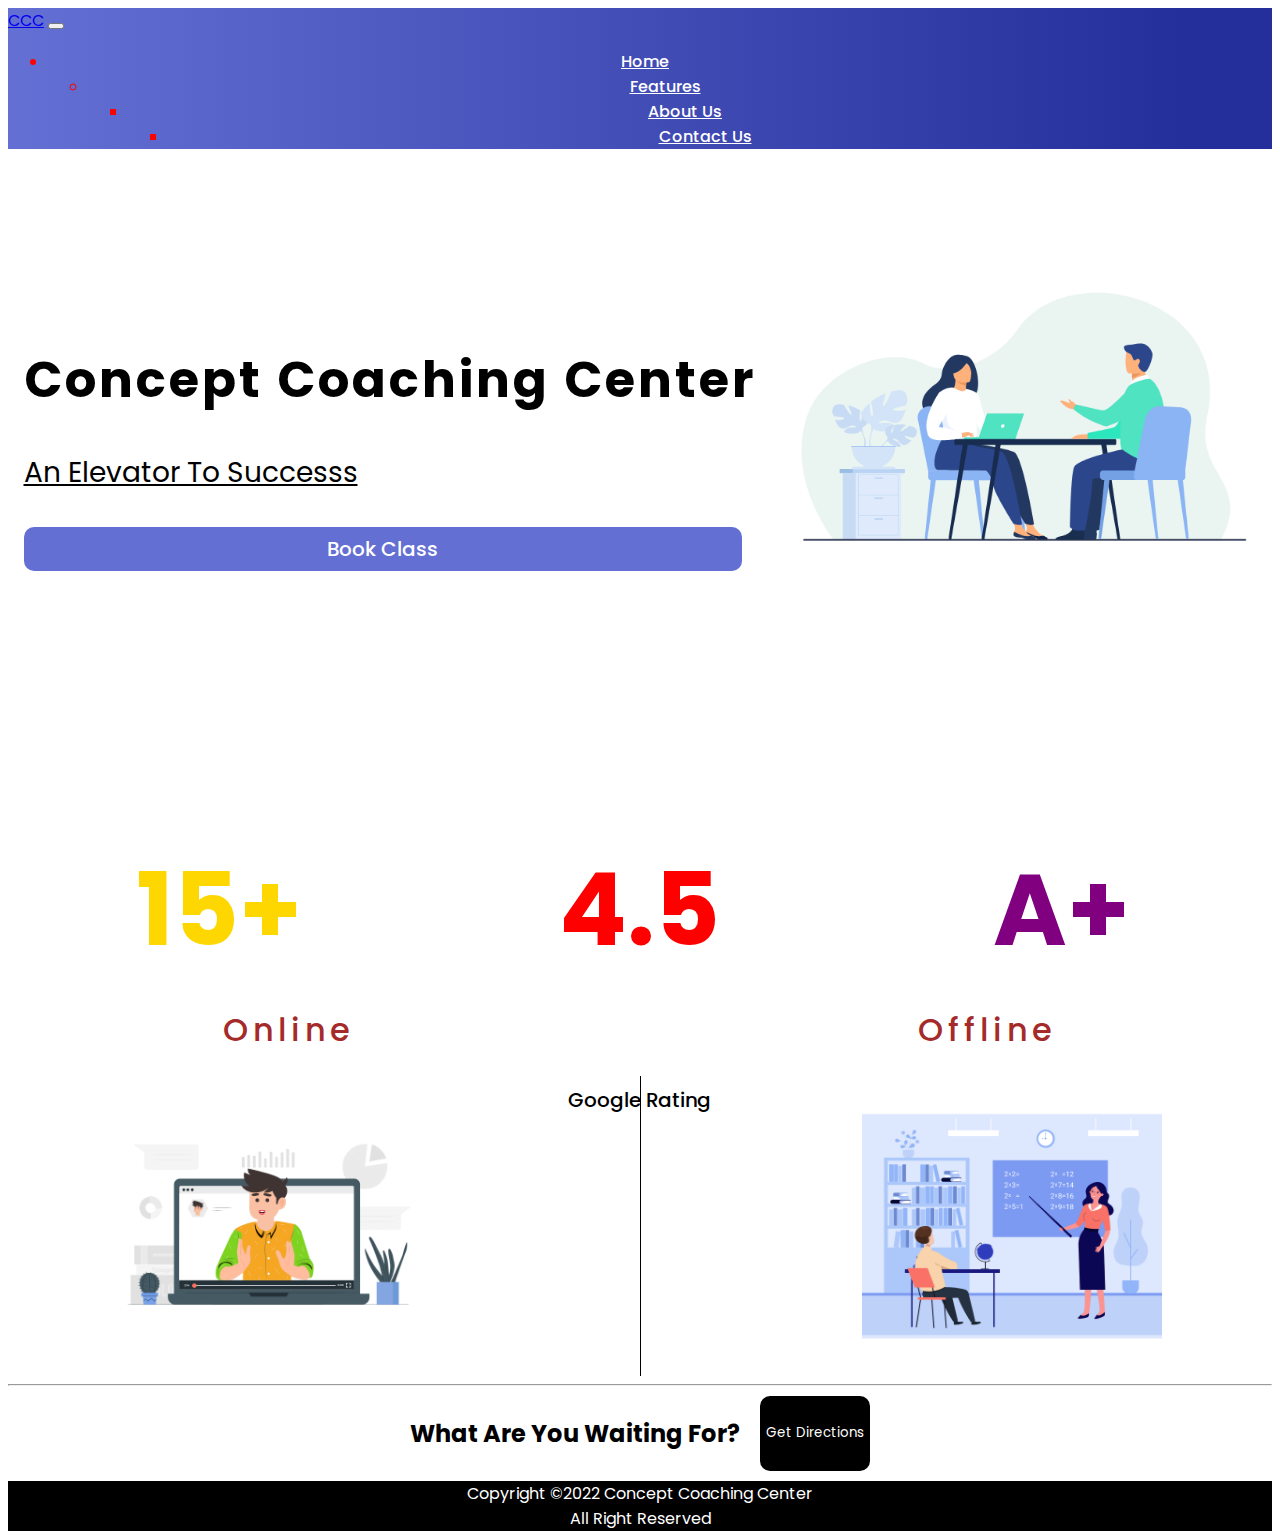
<file: index.html>
<!doctype html>
<html lang="en">
  <head>
    <meta charset="utf-8">
    <meta name="viewport" content="width=device-width, initial-scale=1">
    <link rel="stylesheet" href="./index.css">
    <link rel="stylesheet" href="./navbar.css">
    <link rel="preconnect" href="https://fonts.googleapis.com">
    <link rel="stylesheet" href="https://cdnjs.cloudflare.com/ajax/libs/font-awesome/6.1.1/css/all.min.css" integrity="sha512-KfkfwYDsLkIlwQp6LFnl8zNdLGxu9YAA1QvwINks4PhcElQSvqcyVLLD9aMhXd13uQjoXtEKNosOWaZqXgel0g==" crossorigin="anonymous" referrerpolicy="no-referrer" />
<link rel="preconnect" href="https://fonts.gstatic.com" crossorigin>
<link href="https://fonts.googleapis.com/css2?family=Poppins:ital,wght@0,100;0,200;0,400;0,500;1,200;1,300;1,500;1,600&display=swap" rel="stylesheet">
    <title>CCC | HOME</title>

    <link href="https://cdn.jsdelivr.net/npm/bootstrap@5.2.0-beta1/dist/css/bootstrap.min.css" rel="stylesheet" integrity="sha384-0evHe/X+R7YkIZDRvuzKMRqM+OrBnVFBL6DOitfPri4tjfHxaWutUpFmBp4vmVor" crossorigin="anonymous">
  </head>

  <style>
    .sticky{
    position: fixed;
    width: 100%;
    top: 0%;
}


  </style>
  <body>
    <nav class="navbar navbar-expand-lg bg-light">
        <div class="container-fluid ">
          <a class="navbar-brand" href="./index.html">CCC</a>
          <button class="navbar-toggler" type="button" data-bs-toggle="collapse" data-bs-target="#navbarSupportedContent" aria-controls="navbarSupportedContent" aria-expanded="false" aria-label="Toggle navigation">
            <span class="navbar-toggler-icon"></span>
          </button>
          <div class="collapse navbar-collapse navibar" id="navbarSupportedContent">
            <ul class="navbar-nav ms-auto me-auto mb-2 mb-lg-0 " style="text-align:center;">
              <li class="nav-item ">
                <a class="nav-link active" style="color: white; font-weight: 500;" aria-current="page" href="./index.html">Home</a>
              </li>
              <!-- <li class="nav-item dropdown">
                <a class="nav-link dropdown-toggle navibar" href="#" id="navbarDropdown" role="button" data-bs-toggle="dropdown" aria-expanded="false">
                  MORE
                </a>
                <ul class="dropdown-menu" aria-labelledby="navbarDropdown">
                  <li><a class="dropdown-item" href="#">Action</a></li>
                  <li><a class="dropdown-item" href="#">Another action</a></li>
                  <li><hr class="dropdown-divider"></li>
                  <li><a class="dropdown-item" href="#">Something else here</a></li>
                </ul>
              </li> -->
              <ul class="navbar-nav ms-auto me-auto mb-2 mb-lg-0 ">
                <li class="nav-item ">
                  <a class="nav-link active" style="color: white; font-weight: 500;" aria-current="page" href="./features.html">Features</a>
                </li>
              <ul class="navbar-nav ms-auto me-auto mb-2 mb-lg-0 ">
                <li class="nav-item ">
                  <a class="nav-link active" style="color: white; font-weight: 500;" aria-current="page" href="#">About Us</a>
                </li>
              <ul class="navbar-nav ms-auto me-auto mb-2 mb-lg-0 ">
                <li class="nav-item ">
                  <a class="nav-link active" style="color: white; font-weight: 500;" aria-current="page" href="./contact.html">Contact Us</a>
                </li>
              

            </ul>
          </div>
        </div>
      </nav>


      <!-- <section class="curved"></section> -->
      <section>
        <div class="skewed"></div>
      </section>

      <!-- main -->

      <img src="./banner.gif" height="500px" alt="" class="banner">
      <div class="main">
        <div>
<h1>Concept Coaching Center</h1>
<div class="tagline">
<h2>An Elevator To Successs</h2></div>
<button class="book">Book Class</button>
</div>
</div>

<!-- center content -->

<div class="container-fluid feature ">
  <div class="first"><h3>15+</h3><p class="sub-tag">Years Of Experience</p></div>
  <div class="second"><h3>4.5</h3><p class="sub-tag">Google Rating</p></div>
  <div class="third"><h3>A+</h3><p class="sub-tag">Customer Reviews</p></div>
</div>
<div class="container-fluid">
  
</div>
<br><br>
<!-- online offline -->
<h1 class="jana" style="text-align: center; word-spacing: 550px; color:brown; font-weight: 500; letter-spacing: 5px;">Online     Offline</h1>

<div class="body">
<span class="aana"><h1>ONLINE</h1></span>
  <div class="onof"><img src="./online.gif" height="300px" alt="">
   
  
  </div>
  <div class="vertical"></div>
  <span class="aana"><br><br><br><h1>OFFLINE</h1></span>
  <div class="onof"><img src="./offline.gif" height="300px" alt="">
    
  </div>
</div>
<hr>
<div class="space"></div>
<div class="divdir">
<h2 class="waiting">What Are You Waiting For?</h2>
<button class="directions">Get Directions</button>

</div>

  <!-- <footer>
    <div class="footer">
      <div class="foot"><img src="./phone.png" height="40px" alt=""></div>
      <div class="foot"><img src="./mail.png" height="40px" alt=""></div>
      <div class="foot"><img src="./location.png" height="40px" alt=""></div>
    
      
    </div>
    <div class="again">
      <div>Home</div>
      <div>Features</div>
      <div>Contact US</div>

    </div> -->
  <div class="copyright">
    Copyright &#169;2022 Concept Coaching Center <br>All Right Reserved
  </div>

  
</footer>

<script>
  window.addEventListener('scroll',function(){
      let navbar=document.getElementById('menubar')
      if(window.pageYOffset >=45){
          navbar.classList.add('sticky');
      }
      else{
          navbar.classList.remove('sticky');

      }


  })

</script>

    <script src="https://cdn.jsdelivr.net/npm/bootstrap@5.2.0-beta1/dist/js/bootstrap.bundle.min.js" integrity="sha384-pprn3073KE6tl6bjs2QrFaJGz5/SUsLqktiwsUTF55Jfv3qYSDhgCecCxMW52nD2" crossorigin="anonymous"></script>
  </body>
</html>
</file>
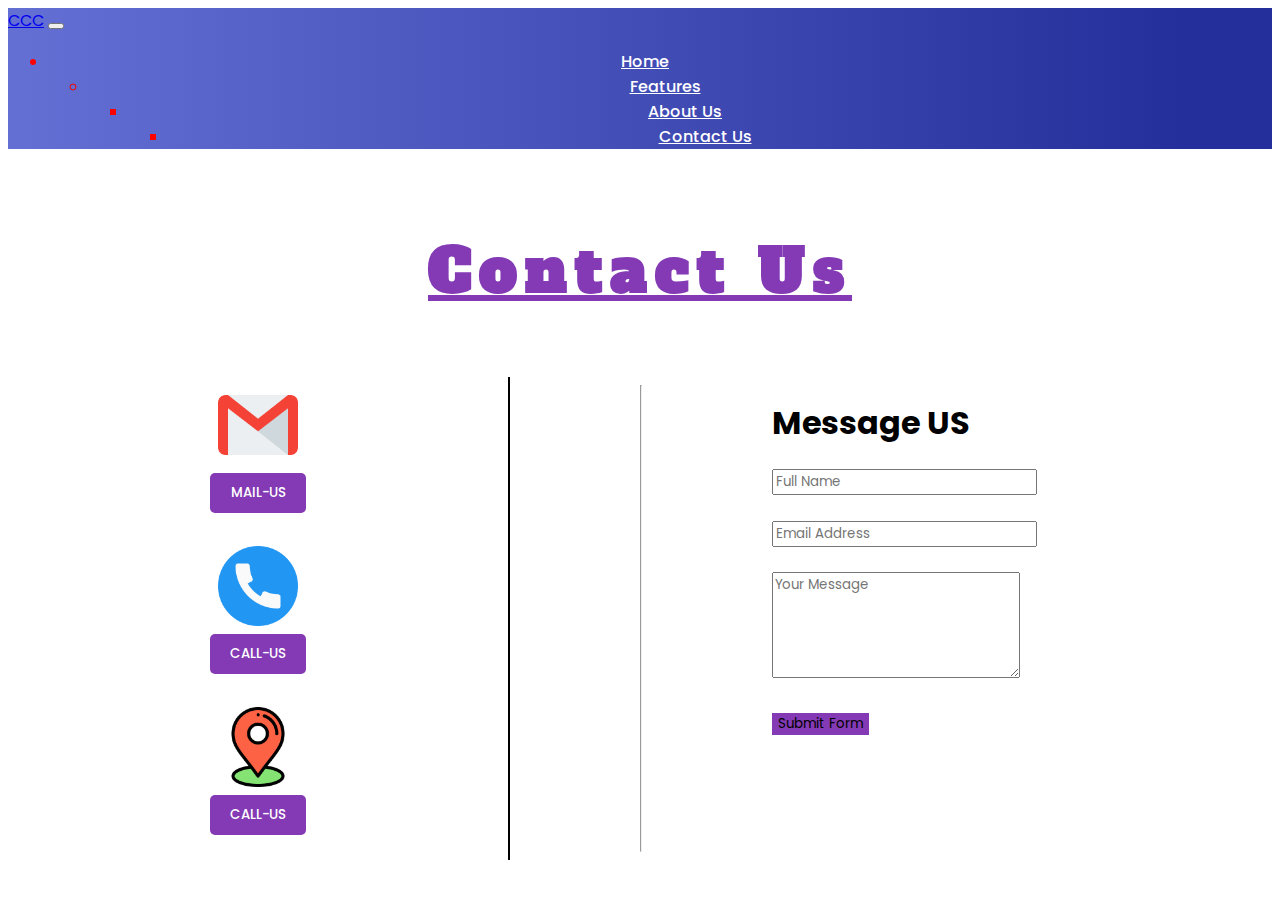
<file: contact.html>
<!doctype html>
<html lang="en">
  <head>
    <meta charset="utf-8">
    <meta name="viewport" content="width=device-width, initial-scale=1">
    <link rel="stylesheet" href="./contact.css">
    <link rel="stylesheet" href="./navbar.css">
    <link rel="preconnect" href="https://fonts.googleapis.com">

    <link rel="stylesheet" href="https://cdnjs.cloudflare.com/ajax/libs/font-awesome/6.1.1/css/all.min.css" integrity="sha512-KfkfwYDsLkIlwQp6LFnl8zNdLGxu9YAA1QvwINks4PhcElQSvqcyVLLD9aMhXd13uQjoXtEKNosOWaZqXgel0g==" crossorigin="anonymous" referrerpolicy="no-referrer" />
<link rel="preconnect" href="https://fonts.gstatic.com" crossorigin>
<link rel="preconnect" href="https://fonts.googleapis.com">
<link rel="preconnect" href="https://fonts.gstatic.com" crossorigin>
<link href="https://fonts.googleapis.com/css2?family=Alfa+Slab+One&family=Dancing+Script&family=Fredoka+One&family=IBM+Plex+Mono:wght@100&family=Poppins:ital,wght@0,100;0,200;0,400;0,500;1,200;1,300;1,500;1,600&family=Smooch&display=swap" rel="stylesheet">
    <title>CCC | CONTACT-US</title>

    <link href="https://cdn.jsdelivr.net/npm/bootstrap@5.2.0-beta1/dist/css/bootstrap.min.css" rel="stylesheet" integrity="sha384-0evHe/X+R7YkIZDRvuzKMRqM+OrBnVFBL6DOitfPri4tjfHxaWutUpFmBp4vmVor" crossorigin="anonymous">
  </head>
  <body>
    <nav class="navbar navbar-expand-lg bg-light">
        <div class="container-fluid ">
          <a class="navbar-brand" href="./index.html">CCC</a>
          <button class="navbar-toggler" type="button" data-bs-toggle="collapse" data-bs-target="#navbarSupportedContent" aria-controls="navbarSupportedContent" aria-expanded="false" aria-label="Toggle navigation">
            <span class="navbar-toggler-icon"></span>
          </button>
          <div class="collapse navbar-collapse navibar" id="navbarSupportedContent">
            <ul class="navbar-nav ms-auto me-auto mb-2 mb-lg-0 " style="text-align:center">
              <li class="nav-item ">
                <a class="nav-link active" style="color: white; font-weight: 500;" aria-current="page" href="./index.html">Home</a>
              </li>
              
              <ul class="navbar-nav ms-auto me-auto mb-2 mb-lg-0 ">
                <li class="nav-item ">
                  <a class="nav-link active" style="color: white; font-weight: 500;" aria-current="page" href="./features.html">Features</a>
                </li>
              <ul class="navbar-nav ms-auto me-auto mb-2 mb-lg-0 ">
                <li class="nav-item ">
                  <a class="nav-link active" style="color: white; font-weight: 500;" aria-current="page" href="#">About Us</a>
                </li>
              <ul class="navbar-nav ms-auto me-auto mb-2 mb-lg-0 ">
                <li class="nav-item ">
                  <a class="nav-link active" style="color: white; font-weight: 500;" aria-current="page" href="./contact.html">Contact Us</a>
                </li>
            </ul>
          </div>
        </div>
      </nav>

      <!-- content -->
<br >
      <h1 class="contact-us">Contact Us</h1><br class="noneed">
      <div class="images">

        <!-- <img src="./contactus.gif " alt="" srcset="" class="cont-img"> -->
        <div class="link-img">
          <div style="display: flex; flex-direction: column;">
          <img src="./gmail.png" alt="" srcset="" class="small-img">
          <button class="cont-btn">MAIL-US</button><br>
        </div>
        <div style="display: flex; flex-direction: column;">
          <img src="./call.png" alt="" srcset="" class="small-img">
          <button class="cont-btn">CALL-US</button><br>
        </div>
        <div style="display: flex; flex-direction: column;">
          <img src="./location.png" alt="" srcset="" class="small-img">
          <button class="cont-btn">CALL-US</button><br>
        </div>
        </div>
    
<!-- form -->
<hr class="remove">
<br>
<div class="container" id="faram">
  <h1 class="faram">Message US</h1>
  <form target="_blank" action="https://formsubmit.co/sharmayatin0882@gmail.com " method="POST" class="faram">
    <div class="form-group">
      <div class="form-row">
        <div class="col">
          <input type="text" name="name" class="form-control" placeholder="Full Name" required>
        </div><br>
        <div class="col">
          <input type="email" name="email" class="form-control" placeholder="Email Address" required>
        </div><br>
      </div>
    </div>
    <div class="form-group">
      <textarea placeholder="Your Message" class="form-control" name="message" rows="5" required></textarea>
    </div><br>
    <button type="submit" class="btn btn-lg btn-dark btn-block" style="background: rgb(131,58,180); border:0px">Submit Form</button>
    <br><br>
  </form>
</div>
</div>



      </body>
      </html>
</file>
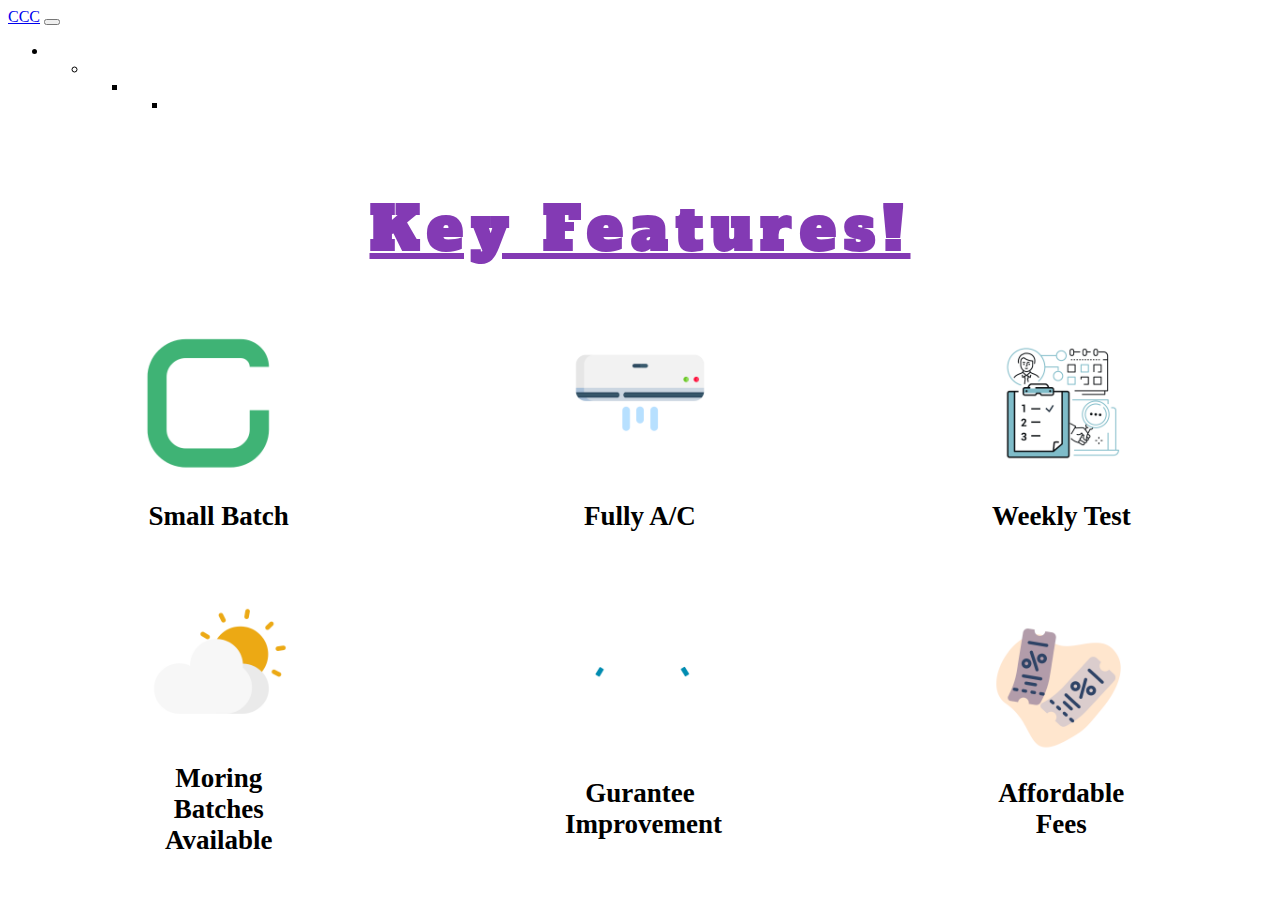
<file: features.html>
<!doctype html>
<html lang="en">
  <head>
    <meta charset="utf-8">
    <meta name="viewport" content="width=device-width, initial-scale=1">
    <link rel="stylesheet" href="./features.css">
    <link rel="preconnect" href="https://fonts.googleapis.com">
    <link rel="stylesheet" href="https://cdnjs.cloudflare.com/ajax/libs/font-awesome/6.1.1/css/all.min.css" integrity="sha512-KfkfwYDsLkIlwQp6LFnl8zNdLGxu9YAA1QvwINks4PhcElQSvqcyVLLD9aMhXd13uQjoXtEKNosOWaZqXgel0g==" crossorigin="anonymous" referrerpolicy="no-referrer" />
<link rel="preconnect" href="https://fonts.gstatic.com" crossorigin>
<link rel="preconnect" href="https://fonts.googleapis.com">
<link rel="preconnect" href="https://fonts.gstatic.com" crossorigin>
<link href="https://fonts.googleapis.com/css2?family=Alfa+Slab+One&family=Dancing+Script&family=Fredoka+One&family=IBM+Plex+Mono:wght@100&family=Poppins:ital,wght@0,100;0,200;0,400;0,500;1,200;1,300;1,500;1,600&family=Smooch&display=swap" rel="stylesheet">
    <title>CCC | FEATURES</title>

    <link href="https://cdn.jsdelivr.net/npm/bootstrap@5.2.0-beta1/dist/css/bootstrap.min.css" rel="stylesheet" integrity="sha384-0evHe/X+R7YkIZDRvuzKMRqM+OrBnVFBL6DOitfPri4tjfHxaWutUpFmBp4vmVor" crossorigin="anonymous">
  </head>
  <body>
    <nav class="navbar navbar-expand-lg bg-light">
        <div class="container-fluid ">
          <a class="navbar-brand" href="#">CCC</a>
          <button class="navbar-toggler" type="button" data-bs-toggle="collapse" data-bs-target="#navbarSupportedContent" aria-controls="navbarSupportedContent" aria-expanded="false" aria-label="Toggle navigation">
            <span class="navbar-toggler-icon"></span>
          </button>
          <div class="collapse navbar-collapse navibar" id="navbarSupportedContent">
            <ul class="navbar-nav ms-auto me-auto mb-2 mb-lg-0 " style="text-align:center">
              <li class="nav-item ">
                <a class="nav-link active" style="color: white; font-weight: 500;" aria-current="page" href="./">Home</a>
              </li>
              <!-- <li class="nav-item dropdown">
                <a class="nav-link dropdown-toggle navibar" href="#" id="navbarDropdown" role="button" data-bs-toggle="dropdown" aria-expanded="false">
                  MORE
                </a>
                <ul class="dropdown-menu" aria-labelledby="navbarDropdown">
                  <li><a class="dropdown-item" href="#">Action</a></li>
                  <li><a class="dropdown-item" href="#">Another action</a></li>
                  <li><hr class="dropdown-divider"></li>
                  <li><a class="dropdown-item" href="#">Something else here</a></li>
                </ul>
              </li> -->
              <ul class="navbar-nav ms-auto me-auto mb-2 mb-lg-0 ">
                <li class="nav-item ">
                  <a class="nav-link active" style="color: white; font-weight: 500;" aria-current="page" href="#">Features</a>
                </li>
              <ul class="navbar-nav ms-auto me-auto mb-2 mb-lg-0 ">
                <li class="nav-item ">
                  <a class="nav-link active" style="color: white; font-weight: 500;" aria-current="page" href="#">About Us</a>
                </li>
              <ul class="navbar-nav ms-auto me-auto mb-2 mb-lg-0 ">
                <li class="nav-item ">
                  <a class="nav-link active" style="color: white; font-weight: 500;" aria-current="page" href="#">Contact Us</a>
                </li>
              

            </ul>
          </div>
        </div>
      </nav>
      </body>
<br>
      <h1 class="key">Key Features!</h1><br>
      <div class="container main">
          <div class="sub-main">
              <img src="./small.gif" alt="" class="f1-img" height="150px" width="150px">
              <h2>Small Batch</h2>
        </div>
        <div class="sub-main">
            <img src="./ac.gif" alt="" class="f1-img" height="150px" width="150px">
            <h2>Fully A/C</h2>
      </div>
      <div class="sub-main">
        <img src="./test.gif" alt="" class="f1-img" height="150px" width="150px">
        <h2>Weekly Test</h2>
  </div>
  </div><br><br>
  <div class="container-fluid main">
    <div class="sub-main">
        <img src="./morning.gif" alt="" class="f1-img" height="150px" width="150px">
        <h2>Moring Batches Available</h2>
  </div>
  <div class="sub-main">
      <img src="./growth.gif" alt="" class="f1-img" height="150px" width="150px">
      <h2>Gurantee Improvement</h2>
</div>
<div class="sub-main">
  <img src="./pocket.gif" alt="" class="f1-img" height="150px" width="150px">
  <h2>Affordable Fees</h2>
</div>
</div>
<script src="https://cdn.jsdelivr.net/npm/bootstrap@5.2.0-beta1/dist/js/bootstrap.bundle.min.js" integrity="sha384-pprn3073KE6tl6bjs2QrFaJGz5/SUsLqktiwsUTF55Jfv3qYSDhgCecCxMW52nD2" crossorigin="anonymous"></script>

<!-- <div class="f1"><h1>Small Batches</h1></div>
</div> -->
<!-- <div class="copyright">
    Copyright &#169;2022 Concept Coaching Center <br>All Right Reserved
  </div>

  </html>
</file>
<file: index.css>
/* .curved {
    position: relative;
    background: rgb(100,111,212);
background: linear-gradient(90deg, rgba(100,111,212,1) 1%, rgba(36,47,155,1) 93%);
    height: 50vh;
    border-bottom-left-radius: 50% 15%;
    border-bottom-right-radius: 50% 15%;
  } */

  /* .skewed {
    position: absolute;
    top: 0;
    bottom: 0;
    right: 0;
    left: 0;
    width: 100%;
    height: 350px;
    background: rgb(100,111,212);
background: linear-gradient(90deg, rgba(100,111,212,1) 1%, rgba(36,47,155,1) 93%);
    z-index: 0;
    transform: skewY(27deg);
    transform-origin: top right;
  } */
  .banner{
      float: right;
      z-index: 10;
      position: relative;

      
  }

  .main{
      display: flex;
      justify-content: center;
      align-items: center;
      height: 550px;
      flex-direction: column;
      margin-right: 30px;
  }
  .main h1{
      font-size: 50px;
      letter-spacing: 3px;
    
  }
  .main h2{
    font-size: 28px;
    font-weight:400;
    text-decoration: underline;
}
.book{
    border: 0;
    border-radius: 10px;
    background-color:#646FD4;
    padding: 7px;
    width: 98%;
    margin-top: 10px;
    font-size: 20px;
    font-weight: 500;
    color: white;
}
.feature{
    display: flex;
    justify-content: space-around;
}
.first{
    height: 200px;
    width: 200px;
    margin-top: 20px;
    text-align: center;
    border-radius: 10px;
 
}
.first h3{
    font-size: 100px;
    color: gold;
}
.second h3{
    font-size: 100px;
    color:red;
}
.third h3{
    font-size: 100px;
    color:purple;
}

.second{
    height: 200px;
    width: 200px;
    margin-top: 20px;
    text-align: center;
    border-radius: 10px;
}
.third{
    height: 200px;
    width: 200px;
    margin-top: 20px;
    text-align: center;
    border-radius: 10px;
}
.sub-tag{
    font-size: 20px;
    font-weight: 500    ;
}
.body{
    display: flex;
    justify-content: space-around;
    text-align: center;


}
.vertical{
    border-left: 1px solid black;
    height: 300px;
}
.onof   {
    height: 200px;
}
.directions{
    border: 0;
    border-radius: 10px;
    text-align: center;
    margin-left: 20px;
    background-color: black;
    color: white;
    

}
.waiting{
    text-align: center;
}
.divdir{
    display: flex;
    margin: 10px;
    justify-content: center;
}
.footer{
    /* height: 200px; */
    background-color: rgba(128, 128, 128, 0.575);
    display: flex;
    justify-content: center;
}
.foot{
    margin: 20px;
}
.copyright{
    background-color: black;
    color: white;
    text-align: center;
}
.again{
    display: flex;
    justify-content: center;    
    background-color: rgba(128, 128, 128, 0.575);
    
}
.again div{
    margin-right: 20px;
    margin-bottom: 20px;
    margin-left: 20px;
}
.sticky{
    position: fixed;
    width: 100%;
    top: 0%;
}
.aana{
    display: none;
}

@media screen and (min-device-width: 450px) and (max-device-width: 995px) { 

    .banner{
        display: none;
    }
    .main h1{
        font-size: 70px;
        text-align: center;
    }
    .tagline{
        text-align: center;
    }
    .book{
        text-align: center;
    }
    .aana{
        display: none;
    }
    .feature{
        display: flex;
        justify-content: center;
        flex-wrap: wrap;
    }
    .body{
        display: flex;
        justify-content: center;
        flex-wrap: wrap;
    }
    .space{
        height: 80px;
    }
    .vertical{
        display: none;
    }
}
@media screen and (min-device-width: 100px) and (max-device-width: 450px) { 

    .banner{
        display: none;
    }
    .jana{
        display: none;
    }
    .aana{
        display: block;
    }
    .main{
        text-align: center;
    }
    .main h1{
        font-size: 50px;
        text-align: center;
        margin-left: 20px;
    }
    .tagline{
        text-align: center;
        margin-left: 40px;
    }
    .book{
        text-align: center;
        margin-left: 20px;
    }
    .feature{
        display: flex;
        justify-content: center;
        flex-wrap: wrap;
    }
    .body{
        display: flex;
        justify-content: center;
        flex-wrap: wrap;
    }
    
    .space{
        height: 80px;
    }
    .vertical{
        display: none;
    }
    .onof{
        margin-top: 20px;
    }
    .directions{
        width: 200px;
        display: block;

    }
    .waiting{
        /* font-size: 15px; */
        display: block;   



     }
}
</file>
<file: navbar.css>
*{
    font-family: 'Poppins', sans-serif;
    /* font-family: 'Smooch', cursive; */
}
.navibar{
    color: red !important;
    z-index: 1;
}
.navbar{
    background: rgb(100,111,212);
background: linear-gradient(90deg, rgba(100,111,212,1) 1%, rgba(36,47,155,1) 93%);


}
a.nav-link.active{
    margin-right: 30px;
}



.feature{
    display: flex;
    justify-content: space-around;
}
</file>
<file: contact.css>
.contact-us{
    text-align: center;
    font-size:60px;
    font-family: 'Alfa Slab One', cursive;
    color: rgb(131,58,180);
   letter-spacing: 8px;
   text-decoration: underline;
}
.cont-img{
    height: 400px;
}

.images{
    display: flex;
    justify-content:space-between;
    flex-direction: row;


}
#faram{
    width: 500px;
}
.faram{

    width: 500px;
}
.small-img{
    height: 80px;
    width: 80px;
    margin: auto;
    padding: 8px;
}
.link-img{
    display: flex;
    justify-content: space-around ;
    /* text-align: center; */
    align-items: center;
    width: 500px;
    flex-direction: column;
    border-right: 2px solid black;
}
.cont-btn{
    border: 0px;
    height: 40px;
    border-radius: 5px;
    background: rgb(131,58,180);
    color: white;
    font-weight: 500;


}
.dividetext{
    background:#fff; 
    padding:0 10px; 
}
text {
    width: 100%; 
    text-align: center; 
    border-bottom: 1px solid #000; 
    line-height: 0.1em;
    margin: 10px 0 20px; 
 } 
.form-group{
     width: 500px;
 }
 @media screen and (min-device-width: 100px) and (max-device-width: 450px) { 
     .images{
         flex-wrap: wrap;
         padding: 20px;
         margin-top: 0px;
         flex-direction: column-reverse;
         justify-content: space-between;
     }
     
     .contact-us{
         font-size: 50px;
     }
     .link-img{
         border-right: 0px;
         height: auto;
         /* border-bottom: 2px solid black; */
         /* padding: 20px; */
         width: 100%;
         display: flex;
         flex-direction: row;
         margin: 0px;
     }

     .form-group{
         width: 100%;

     }
     .remove{
         display: none;
     }
     .small-img{
         height: 50px;
         width: 50px;
         margin-top: -30px;
     }
     .cont-btn{
         display: none;
     }
     .faram{
         width: 100%;
         padding: 20px;
         /* padding-bottom: 0; */
     }
     #faram{
         width: 100%;
         padding-bottom: 0;
     }
     .faram button{
         text-align: center;
         align-items: center;
         justify-content: center;
     }
     .noneed{
         display: none;
     }
     .text{
         border: 0px;
     }


 }
</file>
<file: features.css>
.key{
    text-align: center;
    font-size:60px;
    font-family: 'Alfa Slab One', cursive;
    color: rgb(131,58,180);
   letter-spacing: 8px;
   text-decoration: underline;
/* background: linear-gradient(90deg, rgba(222,133,208,1) 48%, rgba(44,182,198,1) 94%); */
}
.main{
    display: flex;
    justify-content: center;
    text-align: center;
    font-size:large
}
.sub-main{
    display: flex;
    justify-content: center;
    flex-direction: column;
    margin: auto;
    width: 150px;
}
.f1-img{
    /* margin-right: 100px; */

}
.footer{
    /* height: 200px; */
    background-color: rgba(128, 128, 128, 0.575);
    display: flex;
    justify-content: center;
}
.foot{
    margin: 20px;
}
.copyright{
    background-color: black;
    color: white;
    text-align: center;
}

@media screen and (min-device-width: 200px) and (max-device-width: 995px) { 
    .main{
        display: flex;
        flex-wrap:wrap;
        justify-content: center;
        font-size: 20px;
        
    }
    .key{
        font-size: 40px;
    }
    .f1-img{
        width: 100%;
        height: 100px;
        width: 100px;
        margin: auto;
    }
    .sub-main{
        width: 200px;
    }
    br{
        /* display: none; */
    }
}
</file>
